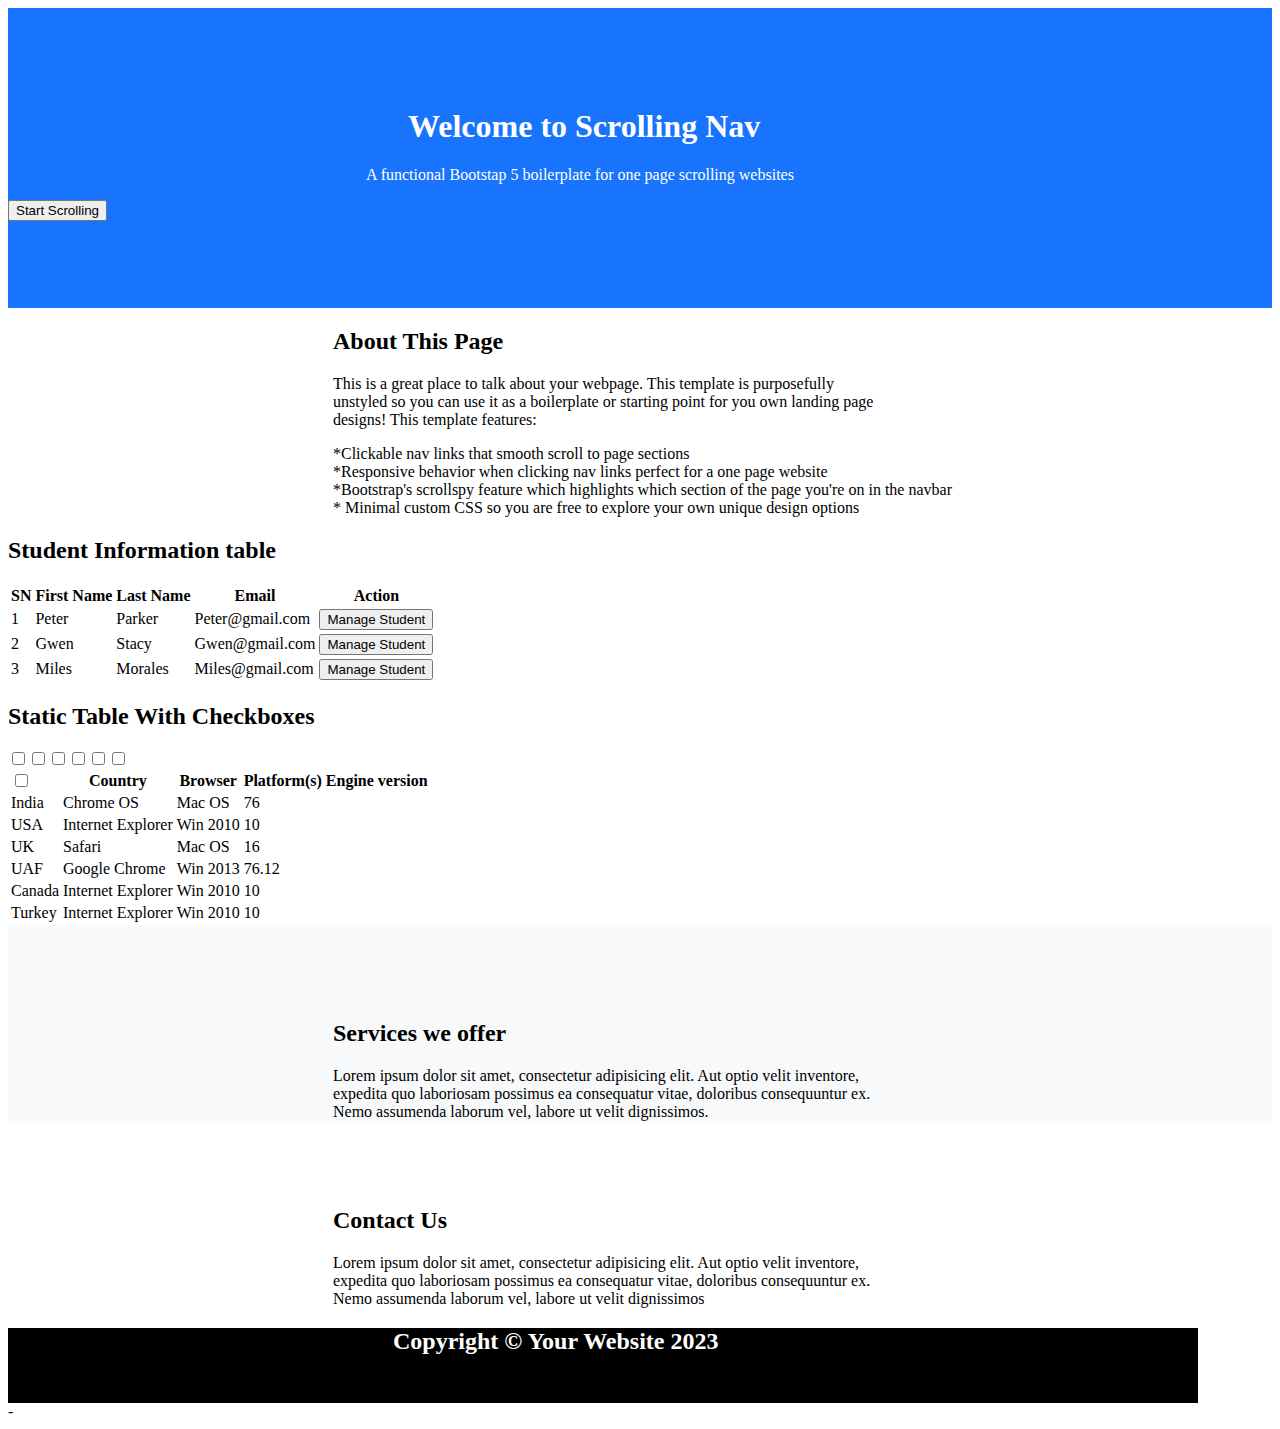
<file: index.html>
<html lang="en">
<head>
    <meta charset="UTF-8">
    <meta http-equiv="X-UA-Compatible" content="IE=edge">
    <meta name="viewport" content="width=device-width, initial-scale=1.0">
    <link rel="stylesheet" href="/css/style.css">
    <link href="https://cdn.jsdelivr.net/npm/bootstrap@5.0.2/dist/css/bootstrap.min.css" rel="stylesheet" integrity="sha384-EVSTQN3/azprG1Anm3QDgpJLIm9Nao0Yz1ztcQTwFspd3yD65VohhpuuCOmLASjC" crossorigin="anonymous">
<script src="https://cdn.jsdelivr.net/npm/bootstrap@5.0.2/dist/js/bootstrap.bundle.min.js" integrity="sha384-MrcW6ZMFYlzcLA8Nl+NtUVF0sA7MsXsP1UyJoMp4YLEuNSfAP+JcXn/tWtIaxVXM" crossorigin="anonymous"></script>
    </head>
<body>
   
    </div>
    <div class="container">
          <h1>Welcome to Scrolling Nav</h1>
          <p>A functional Bootstap 5 boilerplate for one page scrolling websites</p>
          <button class="btn btn-light" type="button">Start Scrolling</button>
      </div>
    
    <div class="p1">
      <h2>About This Page</h2>
       <p>This is a great place to talk about your webpage. This template is purposefully<br>unstyled so you can use it as a boilerplate or starting point for you own landing page<br>designs! This template features:</p>
       
       <p>*Clickable nav links that smooth scroll to page sections<br>
       *Responsive behavior when clicking nav links perfect for a one page website<br>
        *Bootstrap's scrollspy feature which highlights which section of the page you're on in the navbar<br>
       *
       Minimal custom CSS so you are free to explore your own unique design options<br></p>
    </div>
           <div class="Information">
            <h2 class="info">Student Information table</h2>
            <table class="table table-bordered">
                <thead>
                    <tr>
                    <th>
                        SN
                     <th>
                     First Name
                        </th>
                   <th>
                    Last Name
                   </th>
                   <th>
                    Email
                   </th>
                    <th>
                        Action
                    </th>
                </tr>
                </thead>
                <tbody>
                    <tr class="table-primary">
                    <td>
                     1
                    </td>            
                    <td>
                        Peter
                        </td>
                        <td>
                           Parker 
                        </td>
                            <td>
                               Peter@gmail.com
                                </td>  
                                <td>
                                    <button class="btn btn-primary" type="button">Manage Student</button>
                                 </td>
                                </tr>
                    <tr class="table-secondary">
                    <td>
                     2
                    </td>            
                    <td>
                        Gwen
                        </td>
                        <td>
                           Stacy
                            </td>
                            
                            <td>
                               Gwen@gmail.com
                                </td> 
                                <td>
                                    <button class="btn btn-secondary" type="button">Manage Student</button>
                                 </td>
                </tr>
            <tr class="table-info">
            <td>
             3
            </td>            
            <td>
                Miles
                </td>
                <td>
                   Morales
                    </td>
                    
                    <td>
                       Miles@gmail.com
                        </td> 
                        <td>
                            <button class="btn btn-info" type="button">Manage Student</button>
                         </td>
        </tr>
        </tbody>
            </table>
           </div>
  <div class="Information">
    <h2 class="info">Static Table With Checkboxes</h2>
    <table class="table table-bordered">
        <thead>
            <tr>
                <td><input type="checkbox" name="brand"></td>
            <th>
              Country
             <th>
            Browser
                </th>
           <th>
           Platform(s)
           </th>
           <th>
            Engine version
           </th>
        </tr>
        </thead>
        <tbody>
            <tr class="table-primary">
                <input type="checkbox" name="brand"></td> 
            <td>
             India
            </td>            
            <td>
               Chrome OS
                </td>
                <td>
                  Mac OS 
                </td>
                    <td>
                 76
                        </td>  
                        </tr>
            <tr class="table-secondary">
                <input type="checkbox" name="brand"></td>
            <td>
             USA
            </td>            
            <td>
                Internet Explorer
                </td>
                <td>
                   Win 2010
                    </td>
                    
                    <td>
                     10
                        </td> 
        </tr>
    <tr class="table-info">
        <input type="checkbox" name="brand"></td>
    <td>
     UK
    </td>            
    <td>
        Safari
        </td>
        <td>
           Mac OS
            </td>
            
            <td>
               16
                </td> 
                <tr class="table-info">
                    <input type="checkbox" name="brand"></td>
                    <td>
                     UAF
                    </td>            
                    <td>
                       Google Chrome
                        </td>
                        <td>
                           Win 2013
                            </td>
                            
                            <td>
                              76.12
                                </td> 

                                <tr class="table-info">
                                    <input type="checkbox" name="brand"></td>
                                    <td>
                                     Canada
                                    </td>            
                                    <td>
                                       Internet Explorer
                                        </td>
                                        <td>
                                           Win 2010
                                            </td>
                                            
                                            <td>
                                              10
                                                </td> 
                                                
                                                <tr class="table-info">
                                                    <input type="checkbox" name="brand"></td>
                                                    <td>
                                                     Turkey
                                                    </td>            
                                                    <td>
                                                      Internet Explorer
                                                        </td>
                                                        <td>
                                                           Win 2010
                                                            </td>
                                                            
                                                            <td>
                                                              10
                                                                </td> 
                                       
                
</tr>
</tbody>
    </table>
   </div>

<div class="p2">
<h2>Services we offer</h2>
<p>Lorem ipsum dolor sit amet, consectetur adipisicing elit. Aut optio velit inventore,<br> expedita quo laboriosam possimus ea consequatur vitae, doloribus consequuntur ex.<br> Nemo assumenda laborum vel, labore ut velit dignissimos.</p>
</div>
<div class="p3">
<h2>Contact Us</h2>
<p>Lorem ipsum dolor sit amet, consectetur adipisicing elit. Aut optio velit inventore,<br> expedita quo laboriosam possimus ea consequatur vitae, doloribus consequuntur ex.<br> Nemo assumenda laborum vel, labore ut velit dignissimos</p>
</div>
<div class="container2">
<h2>Copyright © Your Website 2023</h2>
</div>-
</body>
</html>
</file>
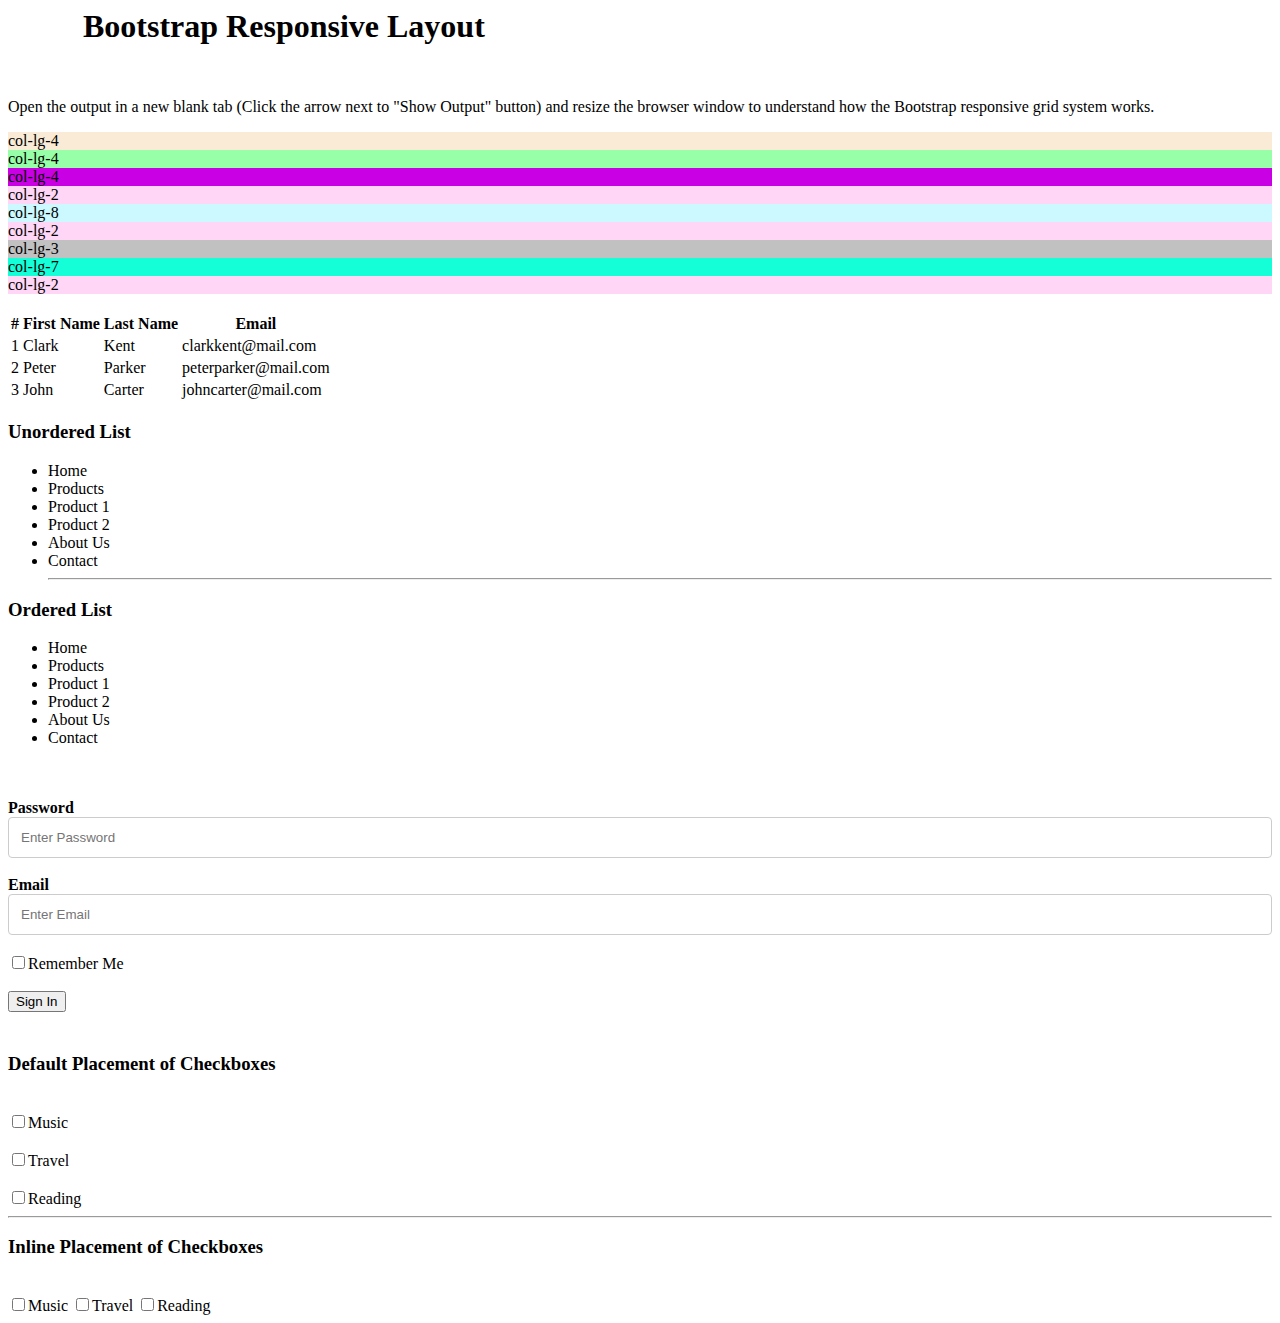
<file: project.html>
<html lang="en">
<head>
    <meta charset="UTF-8">
    <meta http-equiv="X-UA-Compatible" content="IE=edge">
    <meta name="viewport" content="width=device-width, initial-scale=1.0">
    <link rel="stylesheet" href="/css/projectstlye.css">
    <link href="https://cdn.jsdelivr.net/npm/bootstrap@5.0.2/dist/css/bootstrap.min.css" rel="stylesheet" integrity="sha384-EVSTQN3/azprG1Anm3QDgpJLIm9Nao0Yz1ztcQTwFspd3yD65VohhpuuCOmLASjC" crossorigin="anonymous">
    <script src="https://cdn.jsdelivr.net/npm/bootstrap@5.0.2/dist/js/bootstrap.bundle.min.js" integrity="sha384-MrcW6ZMFYlzcLA8Nl+NtUVF0sA7MsXsP1UyJoMp4YLEuNSfAP+JcXn/tWtIaxVXM" crossorigin="anonymous"></script>
    <title>Project</title>
</head>
<body>
<div class="nav-text">
    <h5>Bootstrap Responsive Layout</h5>
<p>Open the output in a new blank tab (Click the arrow next to "Show Output" button) and resize the browser window to understand how the Bootstrap responsive grid system works.</p>
</div>
<div class="container-fluid">
    <div class="row">
    <div class="col-lg-4"><div class="colors">col-lg-4</div></div>
    <div class="col-lg-4"><div class="color2">col-lg-4</div></div>
    <div class="col-lg-4"><div class="color3">col-lg-4</div></div>
    <div class="col-lg-2">col-lg-2</div>
    <div class="col-lg-8">col-lg-8</div>
    <div class="col-lg-2">col-lg-2</div>
    <div class="col-lg-3">col-lg-3</div>
    <div class="col-lg-7">col-lg-7</div>
    <div class="col-lg-2">col-lg-2</div>
    </div>
    </div>
    <br>
    <div class="Information">
        <table class="table table-bordered">
            <thead>
                <tr>
                <th>
                    #
                 <th>
                 First Name
                    </th>
               <th>
                Last Name
               </th>
               <th>
                Email
               </th>
            </tr>
            </thead>
            <tbody>
                <tr class="table-primary">
                <td>
                 1
                </td>            
                <td>
                   Clark
                    </td>
                    <td>
                       Kent 
                    </td>
                        <td>
                           clarkkent@mail.com
                            </td>  
                            </tr>
                <tr class="table-secondary">
                <td>
                 2
                </td>            
                <td>
                    Peter
                    </td>
                    <td>
                       Parker
                        </td>
                        
                        <td>
                           peterparker@mail.com
                            </td> 
            </tr>
        <tr class="table-info">
        <td>
         3
        </td>            
        <td>
            John
            </td>
            <td>
              Carter
                </td>
                
                <td>
                   johncarter@mail.com
                    </td> 
    </tr>
    </tbody>
        </table>
       </div>
         <div class="heading"><h3>Unordered List</h3></div>
         <nav><ul class="topnav">
            <li>
           Home
          </li>
            <li>
            Products
        </li>
            <li>
            Product 1
            </li>
            <li>
            Product 2
        </li>
        <li>
            About Us
         </li>   
         <li>
            Contact
        </li> 
<hr>
        </ul>
        </nav>
        <div class="heading"><h3>Ordered List</h3></div>
        <nav><ul class="topnav">
           <li>
          Home
         </li>
           <li>
           Products
       </li>
           <li>
           Product 1
           </li>
           <li>
           Product 2
       </li>
       <li>
           About Us
        </li>   
        <li>
           Contact
       </li> 
    </ul>
</nav>
<br>
<br>

<label for="password"><b>Password</b></label>


<input type="text" placeholder="Enter Password" name="Password" id="Password" required/>
         <br>
         <br>
<label for="email"><b>Email</b></label>
         
         
<input type="text" placeholder="Enter Email" name="Email" id="Email" required/>
<br>
<br>         
<input type="checkbox" name="brand"<div class="words">Remember Me</div>
<br>
<br>
<button type="button" class="btn btn-primary">Sign In</button>
<div class="header"><h3><br>Default Placement of Checkboxes</h3></div><br>
<input type="checkbox" name="brand"<div class="words">Music</div><br><br>
<input type="checkbox" name="brand"<div class="words">Travel</div><br><br>
<input type="checkbox" name="brand"<div class="words">Reading</div>
<hr>
  <h3>Inline Placement of Checkboxes</h3><br>
  <input type="checkbox" name="brand"<div class="words">Music</div>
  <input type="checkbox" name="brand"<div class="words">Travel</div>
  <input type="checkbox" name="brand"<div class="words">Reading</div>
</body>
</html>
</file>
<file: css/style.css>
.header{
    background-color: #212529;
    position:absolute;
    top: 0px;
    left: 0px;
    width: 100%;
    height: 10vh;
}
.nav li{
    color: white;
    list-style-type: none;
    display: inline;
 
}
.nav a{
    text-decoration: none;
    list-style-type: none;
    display: inline;
    color: white;
    padding-left: 10px;
}
.nav{
    margin-top: 20px;
}

.p1{
padding-left: 325px;
}

.p2{
padding-top: 75px;
padding-left: 325px;
 background-color: #F8F9FA;
}

  .p3{
    padding-top: 50px;
    padding-left: 325px;
  }

  .container{
    background-color: #1874fd;
    height: 300px;
 }

   .container h1{
    color: white;
    padding-left: 200px;
    margin-left: 200px;
    margin-right: -200px;
    padding-right: -200px;
    padding-top: 100px;
   }
    .container p{
        color: white;
        padding-left: 179px;
        margin-left: 179px;
        margin-right: -179px;
        padding-right: -179px;
    }
    
    .button{
        padding-right: -50px;
        padding-left: 50px;
    }
    .container2{
        background-color: black;
        width: 1190px;
        height: 75px;
      }

   .container2 h2{
   color: white;
  padding-left: 385px;
   }
     .info{
       font-weight: bold; 
     }
</file>
<file: css/projectstlye.css>
.nav-text h5{
    font-size: xx-large;
  padding-left: 75px;
}

.nav-text p{
    size: 75px;
}

.colors{
    background-color: antiquewhite;
    height: 20p;
}

.color2{
    background-color: rgb(151, 255, 167);
}

.color3{
    background-color: rgb(201, 0, 227);
}

.col-lg-2{
    background-color: rgb(255, 214, 246);
}

.col-lg-8{
    background-color: rgb(203, 249, 255);

}

.col-lg-7{
    background-color: rgb(20, 255, 216);
}


.col-lg-3{
    background-color: rgb(193, 193, 193);
}
input[type=text], select, checkbox {
    width: 50%;
    padding: 12px;
    border: 1px solid #ccc;
    border-radius: 4px;
    resize: vertical;
  }
  input[type=text], select, textarea {
    width: 100%;
    padding: 12px;
    border: 1px solid #ccc;
    border-radius: 4px;
    resize: vertical;
  }
</file>
